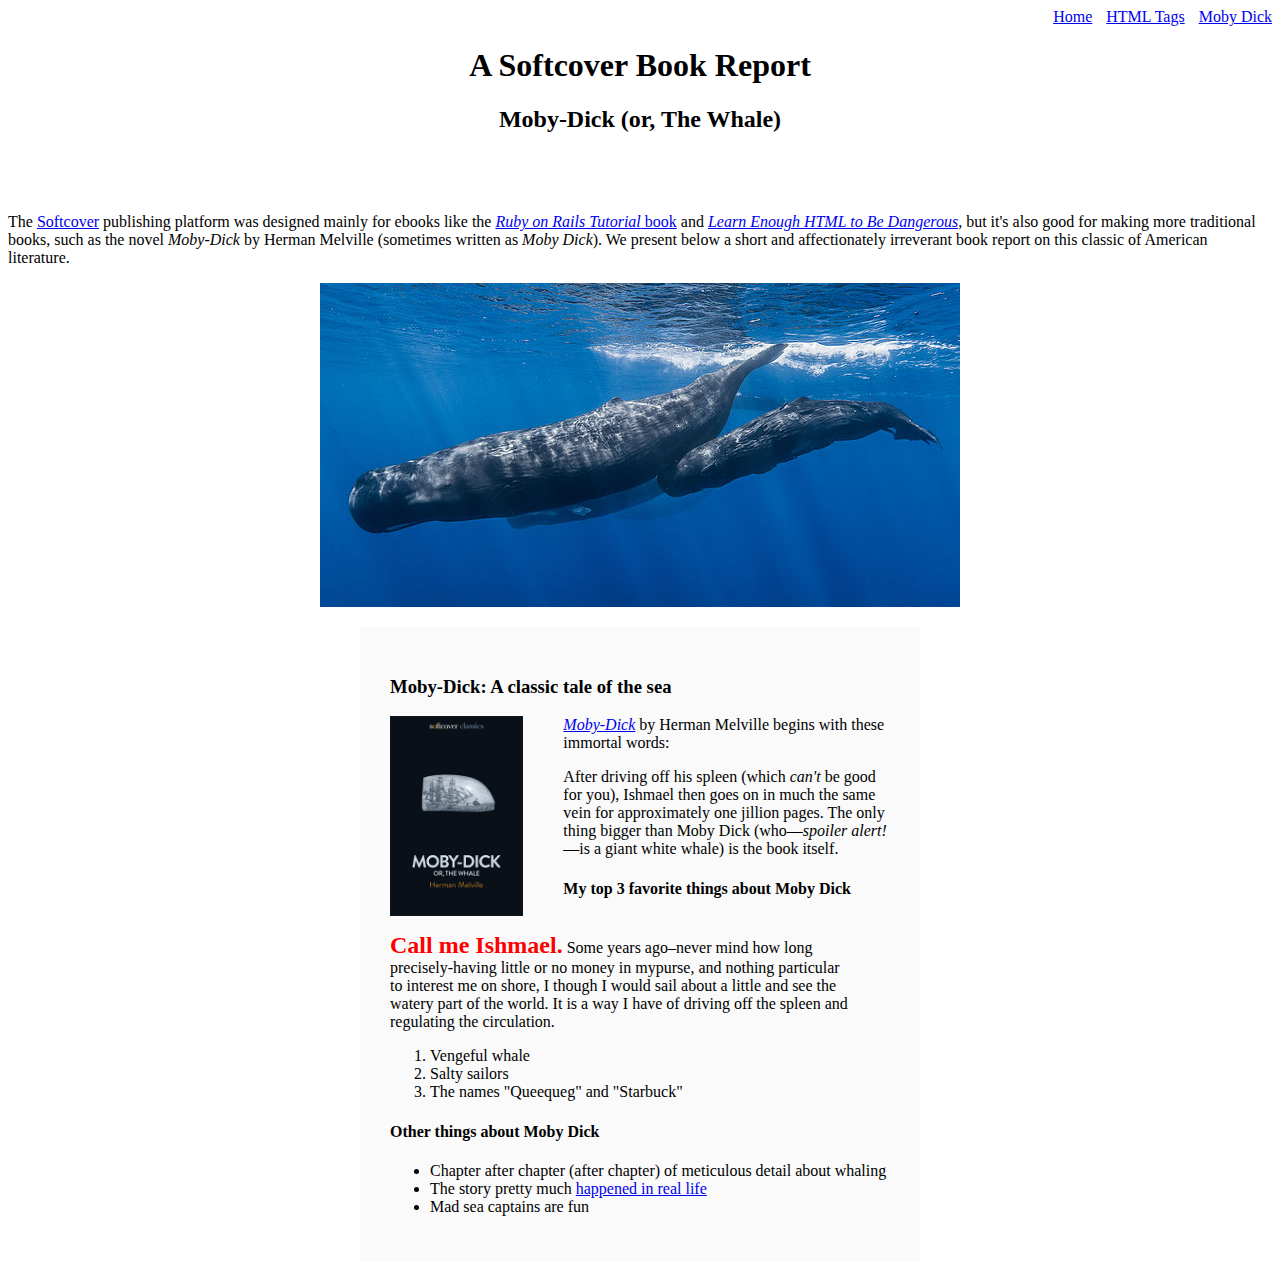
<file: moby_dick.html>
<!DOCTYPE html>
<html lang="en">

<head>
  <meta charset="UTF-8">
  <meta name="viewport" content="width=device-width, initial-scale=1.0">
  <title>Moby Dick</title>
  <link rel="stylesheet" href="css/main.css">
</head>

<body>

  <div class="nav-menu">
    <a href="index.html">Home</a>
    <a href="tags.html" class="nav-spacing">HTML Tags</a>
    <a href="moby_dick.html" class="nav-spacing">Moby Dick</a>
  </div>


  <header class="softcover">
    <h1>A Softcover Book Report</h1>
    <h2>Moby-Dick (or, The Whale)</h2>
  </header>

  <div>
    <p>
      The <a href="http://www.softcover.io">Softcover</a> publishing platform was designed mainly for ebooks like the <a
        href="http://railstutorial.org/book"><em>Ruby on Rails Tutorial</em> book</a> and <a
        href="http://learnenough.com/html"><em>Learn Enough HTML to Be Dangerous</em></a>, but it's also good for making
      more traditional books, such as the novel <em>Moby-Dick</em> by Herman Melville (sometimes written as <em>Moby
        Dick</em>). We present below a short and affectionately irreverant book report on this classic of American
      literature.
    </p>
  </div>
  <a href="https://commons.wikimedia.org/wiki/File:Sperm_whale_pod.jpg"><img src="images/sperm_whales.jpg"
      alt="sperm whales" class="sperm-whale-image"></a>


  <div class="moby-dick">

    <h3>Moby-Dick: A classic tale of the sea</h3>

    <a href="https://www.softcover.io/read/6070fb03/moby-dick" target="_blank"><img src="images/moby_dick.png"
        alt="Moby Dick" height="200px" class="moby-dick-softcover"></a>

    <p>
      <a href="https://www.softcover.io/read/6070fb03/moby-dick" target="_blank"><em>Moby-Dick</em></a>
      by Herman Melville begins with these immortal words:
    </p>

    <blockquote class="moby-blockquote">
      <p>
        <span class="book-report-opener">Call me Ishmael.</span> Some years ago&ndash;never mind how long
        precisely-having little or no
        money in mypurse, and nothing particular to interest me on shore, I though I would sail about a little and see
        the watery
        part of the world. It is a way I have of driving off the spleen and regulating the circulation.
      </p>
    </blockquote>

    <p>
      After driving off his spleen (which <em>can't</em> be good for you), Ishmael then goes on in much the same vein
      for approximately one jillion pages. The only thing bigger than Moby Dick (who&mdash;<em>spoiler
        alert!</em>&mdash;is a giant
      white whale) is the book itself.
    </p>

    <h4>My top 3 favorite things about Moby Dick</h4>

    <ol>
      <li>Vengeful whale</li>
      <li>Salty sailors</li>
      <li>The names "Queequeg" and "Starbuck"</li>
    </ol>

    <h4>Other things about Moby Dick</h4>

    <ul>
      <li>Chapter after chapter (after chapter) of meticulous detail about whaling</li>
      <li>The story pretty much <a href="https://en.wikipedia.org/wiki/Essex_(whaleship)" target="_blank">happened in
          real life</a></li>
      <li>Mad sea captains are fun</li>
    </ul>
  </div>

</body>

</html>
</file>
<file: css/main.css>
.nav-menu {
  text-align: right;
}

.nav-spacing {
  margin-left: 10px;
}

.image-link {
  text-decoration: none;
}

.softcover {
  text-align: center;
  margin: 0 0 80px;
}

.sperm-whale-image {
  display: block;
  margin: 0 auto;
}

.moby-dick {
  width: 500px;
  margin: 20px auto;
  padding: 30px;
  background-color: #fafafa;
}

.moby-dick-softcover {
  float: left;
  margin: 0 40px 0 0;
}

.moby-blockquote {
  float: left;
  margin: 0 40px 0 0;
}

.book-report-opener {
  font-style: normal;
  font-size: 24px;
  font-weight: bold;
  color: #ff0000;
}
</file>
